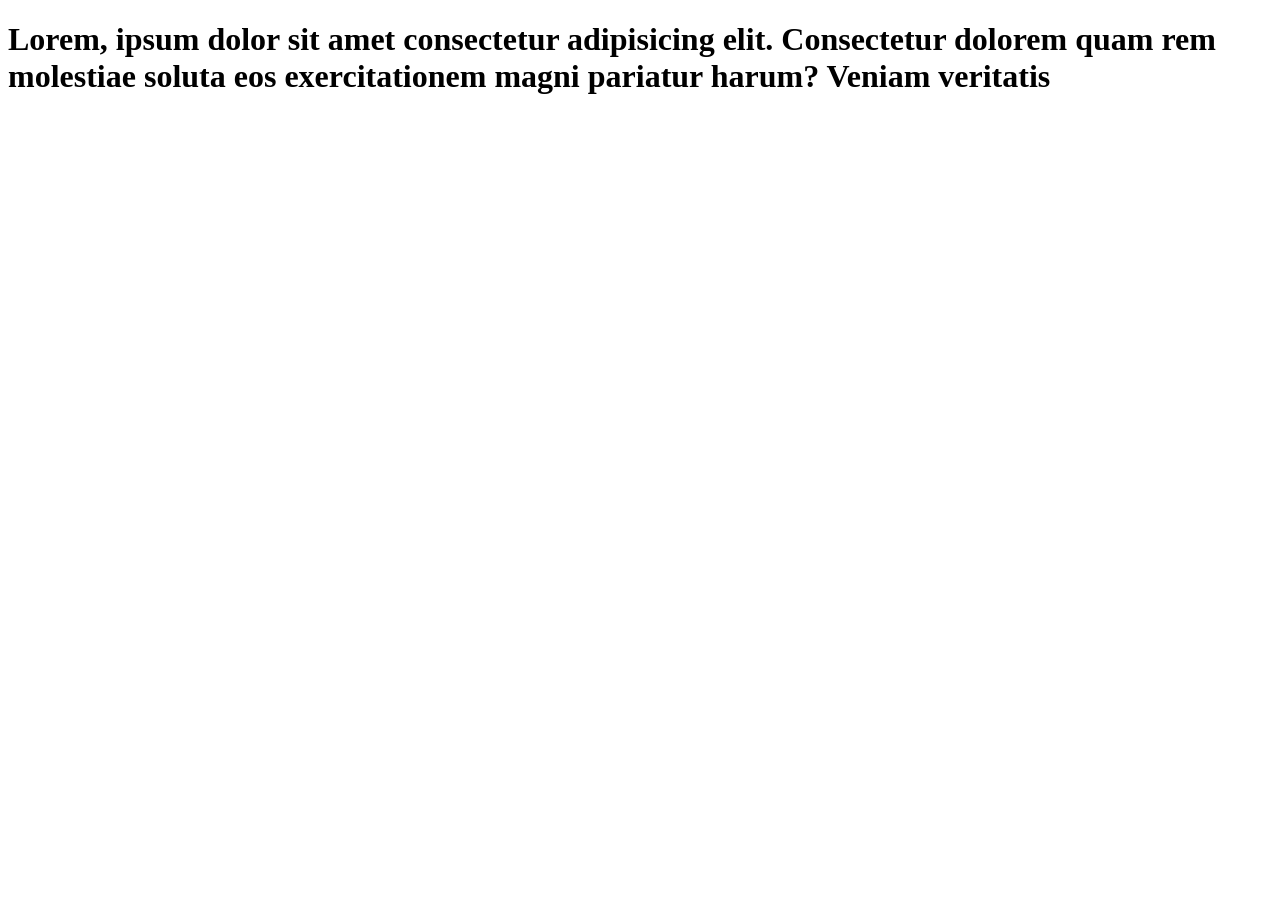
<file: imagens/tes.html>
<!DOCTYPE html>
<html lang="pt-br">
<head>
    <meta charset="UTF-8">
    <meta name="viewport" content="width=device-width, initial-scale=1.0">
    <title>Teste</title>
</head>
<body>
    <h1>
        Lorem, ipsum dolor sit amet consectetur adipisicing elit. Consectetur dolorem quam rem molestiae soluta eos exercitationem magni pariatur harum? Veniam veritatis 
    </h1>
</body>
</html>
</file>
